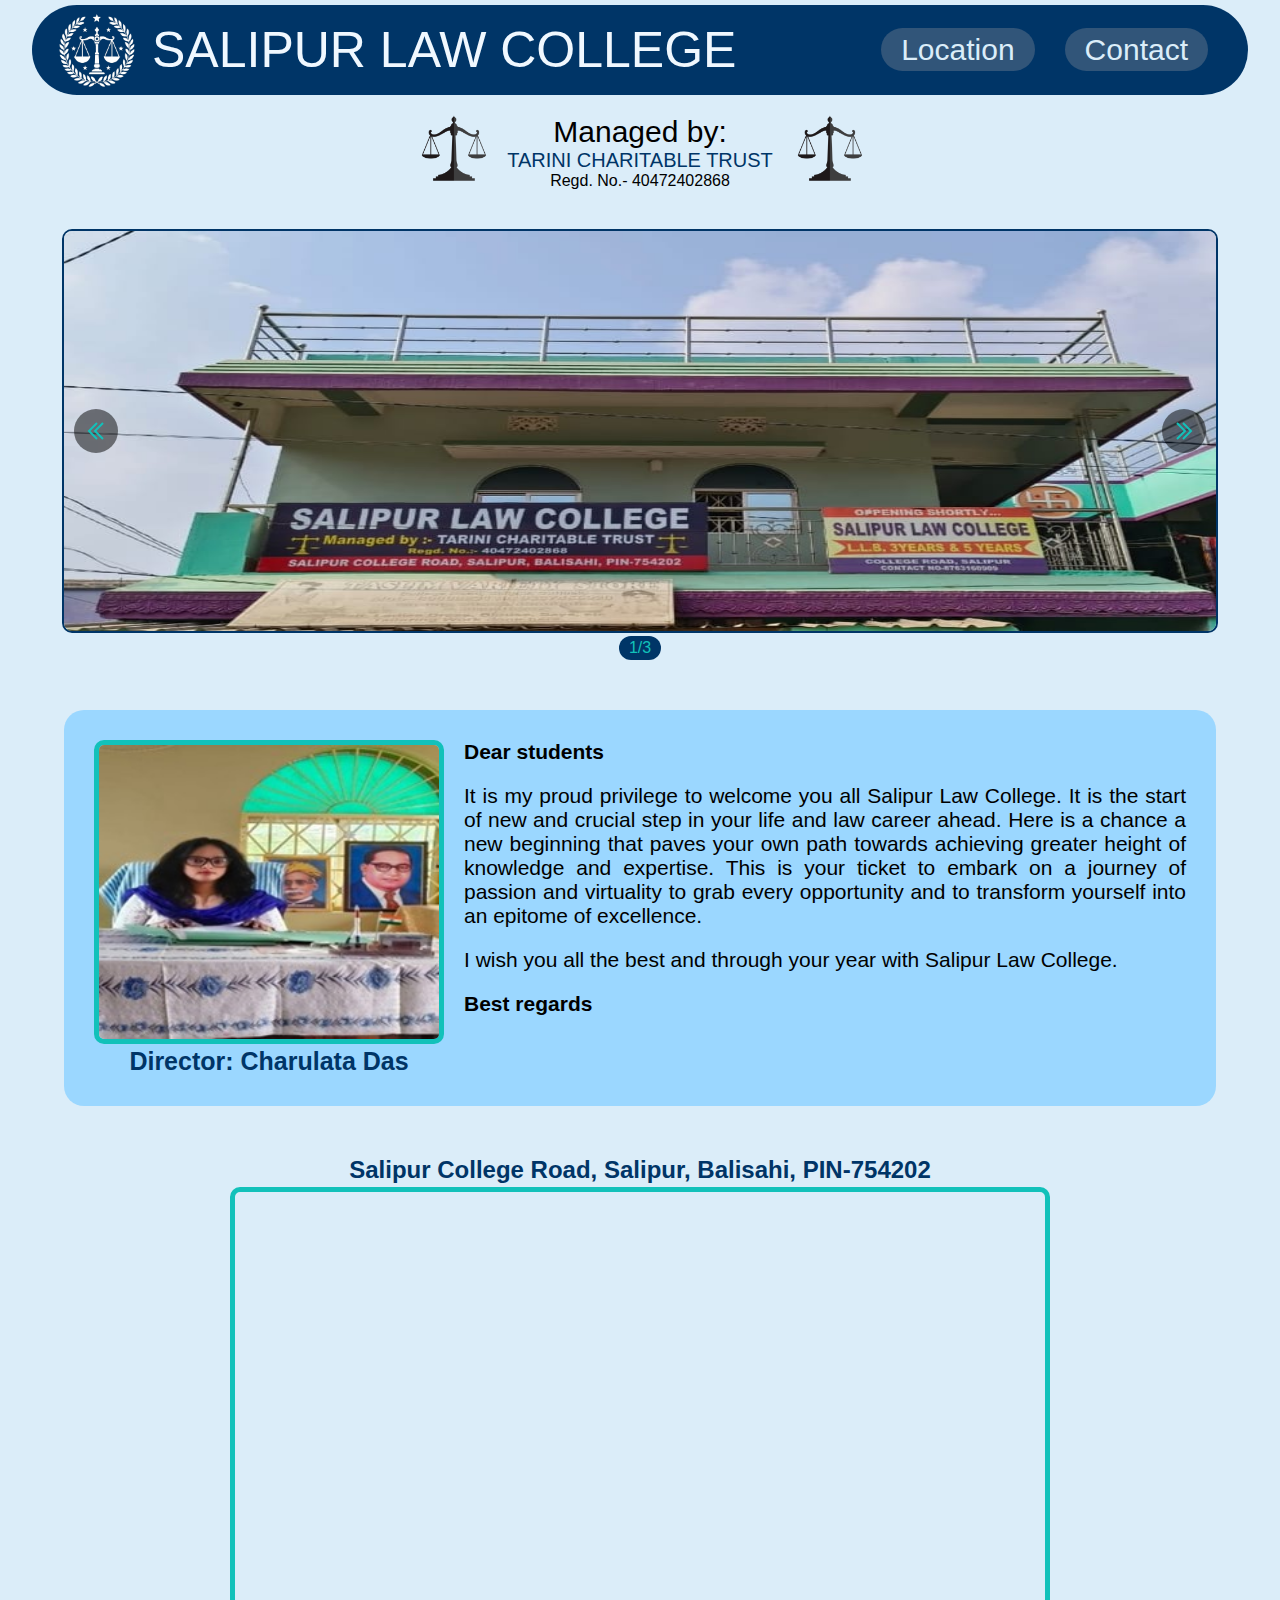
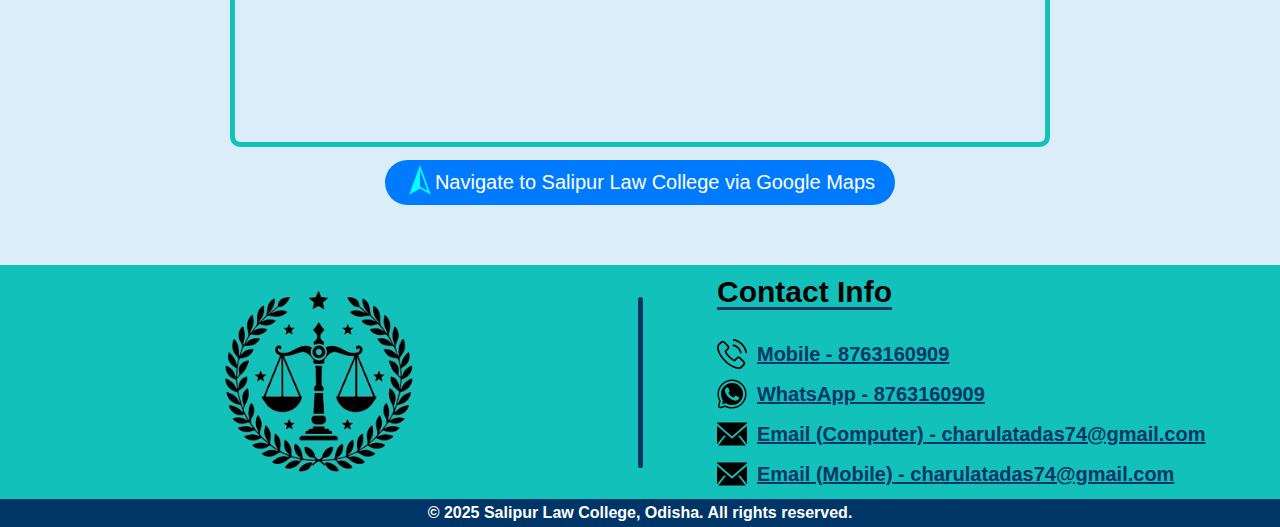
<file: index.html>
<!DOCTYPE html>
<html lang="en">

<head>
    <meta charset="UTF-8">
    <meta name="viewport" content="width=device-width, initial-scale=1.0">
    <title>Salipur Law College</title>
    <meta name="description"
        content="Salipur Law College is a premier institution offering 3-year and 5-year LLB programs, dedicated to providing quality legal education and professional excellence. With experienced faculty and a dynamic curriculum, the college prepares students for a successful career in law.">
    <meta name="keywords"
        content="Salipur Law College, LLB College in Odisha, 3-year LLB, 5-year LLB, Law College in Salipur, Best Law College Odisha, Legal Studies, Law Admissions, Tarini Charitable Trust, Legal Education, Law Degree, Odisha Law Schools">
    <link rel="icon" href="media/favicon.jpg" type="image/x-icon">
    <link rel="stylesheet" href="style.css">
    <link rel="stylesheet" href="responsive.css">
</head>

<body>
    <header>
        <nav>
            <div class="logo">
                <img src="media/logo.png" alt="salipur college logo">
                <span>SALIPUR LAW COLLEGE</span>

            </div>
            <div class="left">
                <ul>
                    <li><a href="#map">Location</a></li>
                    <li><a href="#contact">Contact</a></li>
                </ul>
            </div>
        </nav>
    </header>


    <main>

        <section class="first">
            <div class="minilogo">
                <img src="media/minilogo.png" alt="logo">
            </div>
            <div class="data">
                <p>Managed by:</p>
                <p>TARINI CHARITABLE TRUST</p>
                <p>Regd. No.- 40472402868</p>
            </div>
            <div class="minilogo">
                <img src="media/minilogo.png" alt="logo">
            </div>
        </section>

        <div class="spacer2"></div>

        <!-- slider -->
        <div class="carousel-container">
            <div class="carousel" onmouseenter="pauseAutoSlide()" onmouseleave="resumeAutoSlide()">
                <div class="carousel-images">
                    <img src="media/c1.jpg" alt="salipur colege photo">
                    <img src="media/c1.jpg" alt="salipur colege photo">
                    <img src="media/c1.jpg" alt="salipur colege photo">
                </div>
                <button class="prev" onclick="moveSlide(-1)">
                    <img src="media/arrow.svg" alt="left" class="arrow arrow-left">
                </button>
                <button class="next" onclick="moveSlide(1)">
                    <img src="media/arrow.svg" alt="right" class="arrow arrow-right">
                </button>
            </div>
            <div id="carousel-info">1/3</div>
        </div>

        <div class="spacer1"></div>

        <section class="second">
            <div class="director-container">
                <figure>
                    <img src="media/director.jpg" alt="director of college">
                    <figcaption>Director: Charulata Das</figcaption>
                </figure>

            </div>
            <div class="data">
                <p class="font-bold">Dear students</p>
                <p>It is my proud privilege to welcome you all Salipur Law College. It is the start of new and crucial
                    step in your life and law career ahead. Here is a chance a new beginning that paves your own path
                    towards achieving greater height of knowledge and expertise. This is your ticket to embark on a
                    journey of passion and virtuality to grab every opportunity and to transform yourself into an
                    epitome of excellence.</p>
                <p>I wish you all the best and through your year with Salipur Law College.</p>
                <p class="font-bold">Best regards </p>
            </div>
        </section>


        <div class="spacer1"></div>

        <!-- map -->
        <!-- Google Maps Embed using Coordinates for Stewart College, Cuttack -->

        <div class="map-container" id="map">
            <h2>
                <!-- <img src="media/location.gif" alt=""> -->
                Salipur College Road, Salipur, Balisahi, PIN-754202
            </h2>
            <iframe width="820" height="560" src="https://www.google.com/maps?q=20.474346,86.100604&z=17&output=embed"
                frameborder="0" scrolling="no" class="map">
            </iframe>

            <!-- Navigation Button -->
            <a href="https://www.google.com/maps/dir/?api=1&destination=20.474346,86.100604" target="_blank">
                <span><img src="media/map-arrow.svg" alt="map" class="map-arrow-svg"></span>
                <span>Navigate to Salipur Law College via Google Maps</span>
            </a>
        </div>


        <div class="spacer1"></div>


        <section class="third">
            <div class="left">
                <img src="media/logo.png" alt="logo of salipur college">
            </div>
            <div class="line"></div>
            <div class="right">
                <div class="contact-info" id="contact">
                    <h2>Contact Info</h2>
                    <div>
                        <img src="media/phone.svg" alt="logo" class="icons">
                        <a href="tel:8763160909">Mobile - 8763160909</a>
                    </div>
                    <div>
                        <img src="media/whatsapp.svg" alt="logo" class="icons">
                        <a href="https://wa.me/+918763160909" target="_blank">WhatsApp - 8763160909</a>
                    </div>
                    <div>
                        <img src="media/email.svg" alt="logo" class="icons">
                        <a href="https://mail.google.com/mail/?view=cm&fs=1&to=charulatadas74@gmail.com"
                            target="_blank">Email (Computer) - charulatadas74@gmail.com</a>
                    </div>
                    <div>
                        <img src="media/email.svg" alt="logo" class="icons">
                        <a href="mailto:charulatadas74@gmail.com?subject=Subject%20Here&body=Message%20Here"
                            target="_blank">Email (Mobile) - charulatadas74@gmail.com</a>
                    </div>
                </div>
            </div>
        </section>


    </main>

    <footer>
       <h1> &copy; 2025 Salipur Law College, Odisha. All rights reserved.</h1>
    </footer>


    <script>
        let currentIndex = 0;
        const images = document.querySelectorAll(".carousel-images img");
        const carouselInfo = document.getElementById("carousel-info")
        const totalImages = images.length;
        let autoSlideInterval;
        let isAutoSliding = true;

        // Get the carousel width dynamically using getComputedStyle
        function getCarouselWidth() {
            const carousel = document.querySelector(".carousel");
            const computedStyle = getComputedStyle(carousel);
            const width = parseInt(computedStyle.width);
            return width;
        }

        function showSlide(index) {
            if (index >= totalImages) {
                currentIndex = 0;
            } else if (index < 0) {
                currentIndex = totalImages - 1;
            } else {
                currentIndex = index;
            }

            const carouselWidth = getCarouselWidth();  // Get the width dynamically
            console.log(carouselWidth);
            const offset = -currentIndex * carouselWidth; // Calculate the offset based on the dynamic width
            document.querySelector(".carousel-images").style.transform = `translateX(${offset}px)`;
            carouselInfo.innerText = `${currentIndex + 1}/${totalImages}`
        }

        function moveSlide(step) {
            showSlide(currentIndex + step);
            if (isAutoSliding) {
                restartAutoSlide();  // Restart auto-slide after click, if auto-slide is active
            }
        }

        function nextSlide() {
            showSlide(currentIndex + 1);
        }

        function restartAutoSlide() {
            clearInterval(autoSlideInterval);
            autoSlideInterval = setInterval(nextSlide, 3000);  // Reset auto-slide after click
        }

        // Pause auto-slide when hovering over the carousel
        function pauseAutoSlide() {
            clearInterval(autoSlideInterval); // Stop the auto-slide
            isAutoSliding = false;  // Mark as paused
        }

        // Resume auto-slide when the mouse leaves the carousel
        function resumeAutoSlide() {
            if (!isAutoSliding) {
                autoSlideInterval = setInterval(nextSlide, 3000); // Restart auto-slide if it was paused
                isAutoSliding = true;  // Mark as active
            }
        }

        // Initial display
        showSlide(currentIndex);
        restartAutoSlide(); // Start the auto-slide initially

    </script>


    <script type="application/ld+json">
    {
      "@context": "https://schema.org",
      "@type": "CollegeOrUniversity",
      "name": "Salipur Law College",
      "address": {
        "@type": "PostalAddress",
        "streetAddress": "Salipur College Road",
        "addressLocality": "Salipur",
        "postalCode": "754202",
        "addressCountry": "IN"
      },
      "url": "https://your-website-url.com",
      "telephone": "+918763160909",
      "sameAs": [
        <!-- "https://www.facebook.com/salipurlawcollege", -->
        <!-- "https://twitter.com/salipurlawcollege" -->
      ]
    }
    </script>


</body>

</html>
</file>
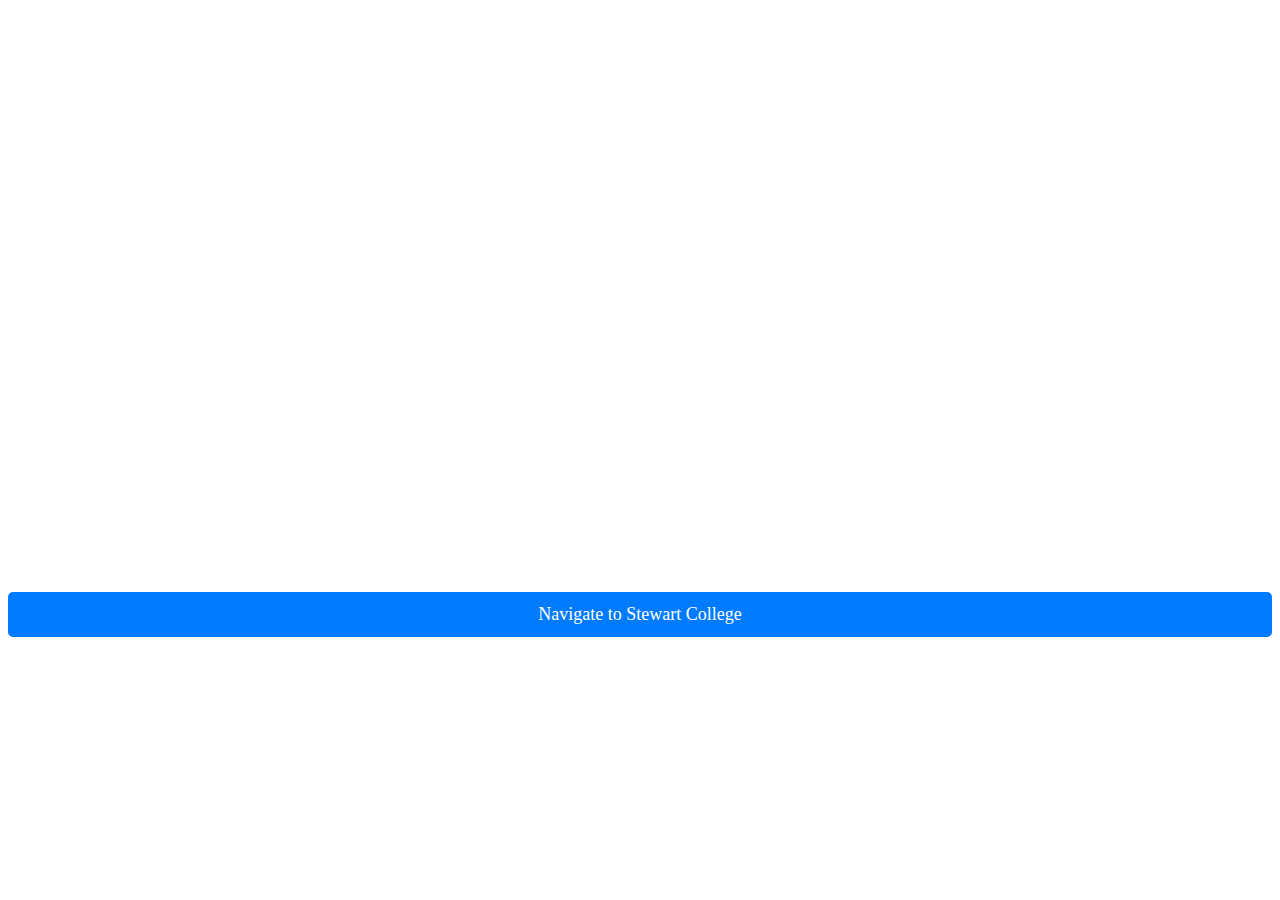
<file: extras/maptest2.html>
<!DOCTYPE html>
<html lang="en">

<head>
    <meta charset="UTF-8">
    <meta name="viewport" content="width=device-width, initial-scale=1.0">
    <title>Document</title>
</head>

<body>
    <!-- Google Maps Embed using Coordinates for Stewart College, Cuttack -->
    <iframe width="820" height="560"
        src="https://www.google.com/maps?q=20.475513,85.869377&z=15&output=embed" frameborder="0" scrolling="no">
    </iframe>
  
    <!-- Navigation Button -->
    <a href="https://www.google.com/maps/dir/?api=1&destination=20.475513,85.869377" target="_blank"
        style="display: block; margin: 20px auto; padding: 12px 24px; font-size: 18px; background-color: #007BFF; color: white; border: none; border-radius: 5px; cursor: pointer; text-decoration: none; text-align: center;">
        Navigate to Stewart College
    </a>

</body>

</html>
</file>
<file: style.css>
* {
  padding: 0;
  margin: 0;
  box-sizing: border-box;
  font-family: sans-serif;
}
:root {
  --color1: #003567;
  --color2: #12c1ba;
  --color3: #dbedf9;
  --color4: #315579;
  --color5: #007bff;
  --color6: #9bd7ff;
}

html {
  scroll-behavior: smooth;
}
body {
  background-color: white;
  background-color: var(--color3);

}

.spacer1 {
  height: 50px;
}
.spacer2 {
  height: 20px;
}
.font-bold {
  font-weight: bolder;
}
figcaption {
  /* border: 1px solid; */
  width: fit-content;
  margin: auto;
  font-size: 25px;
  color: var(--color1);
  font-weight: bolder;
}
.arrow {
}
.arrow-left {
  transform: rotate(-90deg);
}
.arrow-right {
  transform: rotate(90deg);
}

nav {
  background-color: var(--color1);
  padding: 5px 25px;
  padding-right: 40px;
  border-radius: 1000px;
  width: 95vw;
  margin: auto;
  margin-top: 5px;

  display: flex;
  align-items: center;
  justify-content: space-between;
}
nav .logo {
  display: flex;
  align-items: center;
  /* justify-content: center; */
  gap: 15px;
}

nav .logo img {
  width: 80px;
  filter: invert(1);
}

nav .logo span {
  font-size: 50px;
  font-weight: 100;     
  color: aliceblue;
}
nav a {
  color: #dbedf9;
  font-size: 30px;
  text-decoration: none;
  background-color: var(--color4);
  padding: 5px 20px;
  border-radius: 100px;
}
nav .left ul {
  list-style: none;
  display: flex;
  gap: 30px;
  flex-grow: 1;
}
nav a:hover {
  background-color: white;
  color: var(--color1);
}
nav a:active {
  color: var(--color2);
}

section.first {
  /* border: 1px solid; */
  display: flex;
  /* flex-direction: column; */
  justify-content: center;
  align-items: center;
  gap: 5px;
  padding: 5px;
}
section.first .minilogo img {
  width: 100px;
}
section.first .data {
  display: flex;
  flex-direction: column;
  align-items: center;
}
section.first p:nth-child(1) {
  font-size: 30px;
}
section.first p:nth-child(2) {
  font-size: 20px;
  color: var(--color1);
}

.carousel-container {
  display: flex;
  flex-direction: column;
  align-items: center;
  gap: 3px;
}

#carousel-info {
  background-color: var(--color1);
  padding: 3px 10px;
  border-radius: 100px;
  color: var(--color2);
}

/* .carousel {
    border: 1px solid black;
    position: relative;
    max-width: 1300px;
    width: 90vw;
    overflow: hidden;
    border-radius: 10px;
    margin: auto;
    box-sizing: content-box;
} */

.carousel {
  border: 2px solid var(--color1);
  position: relative;
  max-width: 1300px;
  width: 90vw;
  overflow: hidden;
  border-radius: 10px;
  margin: auto;
  box-sizing: content-box;
}
.carousel-images {
  display: flex;
  transition: transform 0.5s ease;
  width: 100%;
  min-width: 100%;
}
.carousel-images img {
  flex-shrink: 0; 
  width: 100%;
  min-width: 100%;
  /* width: calc(100% + 2px);   */
  height: 400px;
  /* object-fit: cover; */
  /* object-fit: contain; */
  object-fit: fill;
  /* object-fit: scale-down; */
  object-position: center center;
}

.prev,
.next {
  position: absolute;
  top: 50%;
  transform: translateY(-50%);
  background-color: rgba(0, 0, 0, 0.5);
  /* color: white; */
  border: none;
  padding: 10px;
  cursor: pointer;
  font-size: 18px;
  border-radius: 50%;

  display: flex;
  justify-content: center;
  align-items: center;
}
.prev {
  left: 10px;
}
.next {
  right: 10px;
}

section.second {
  /* border: 1px solid red; */
  background-color: var(--color6);
  max-width: 1300px;
  width: 90vw;
  margin: auto;
  border-radius: 20px;
  padding: 30px;

  display: flex;
  gap: 20px;
}
section.second .director-container {
  /* border: 1px solid red; */
  width: fit-content;
}
section.second .director-container figure {
  display: flex;
  flex-direction: column;
  align-items: center;
  gap: 3px;
}
section.second .director-container img {
  width: 350px;
  border-radius: 10px;
  border: 5px solid var(--color2);
}
section.second .data {
  display: flex;
  flex-direction: column;
  gap: 20px;
  font-size: 21px;
  text-align: justify;
}
section.second figcaption {
  font-size: 25px;
}

section.third {
  /* border: 1px solid; */
  background-color: var(--color2);

  display: grid;
  grid-template-columns: 1fr auto 1fr;

  padding: 10px 0px;
}
section.third .left {
  justify-self: center;
  align-self: center;
}
section.third .left img {
  width: 200px;
}
.line {
  width: 5px;
  height: 80%;
  background-color: var(--color1);
  justify-self: center;
  align-self: center;
  border-radius: 100px;
}
section.third .right {
  justify-self: center;
  align-self: center;
}
section.third .right h2 {
  font-size: 30px;
  margin: 0px 10px;
  margin-bottom: 20px;
  text-decoration: underline;
  text-underline-offset: 5px;
  text-decoration-color: var(--color1);
}
section.third .icons {
  width: 30px;
}
section.third .contact-info {
  display: flex;
  flex-direction: column;
  gap: 10px;
}
section.third .contact-info > div {
  display: flex;
  align-items: center;
  gap: 10px;
  font-size: 20px;
  margin: 0px 10px;
}
section.third .contact-info > div a {
  color: var(--color1);
  font-weight: bolder;
}

.map-container {
  /* border: 1px solid red; */
  display: flex;
  flex-direction: column;
  align-items: center;
  gap: 3px;
}
.map-container h2 {
  color: var(--color1);
}
.map {
  border: 5px solid var(--color2);
  border-radius: 10px;
}
.map-container a {
  display: flex;
  align-items: center;
  padding: 5px 20px;

  background-color: var(--color5);
  /* border: 1px solid var(--color5); */
  border-radius: 100px;

  text-decoration: none;
  font-size: 20px;

  margin: 10px;
  color: var(--color1);
  color: white;

  text-align: center;
}
.map-arrow-svg {
  width: 30px;
}
.map-container a:hover {
  background-color: var(--color1);
  color: white;
}
.map-container a:active {
  color: var(--color2);
}

footer h1 {
  background-color: var(--color1);
  color: white;
  padding: 5px;
  text-align: center;
  font-size: 16px;
}
</file>
<file: responsive.css>
@media screen and (max-width: 1200px) {
  nav {
    padding: 10px 0px 20px 0px;
    flex-direction: column;
    gap: 15px;
  }

  section.second {
    flex-direction: column;
    align-items: center;
  }
}

@media screen and (max-width: 930px) {
  .map {
    width: 95vw;
    height: 40vh;
  }
}

@media screen and (max-width: 850px) {
  section.third {
    grid-template-columns: auto auto auto;
  }
}

@media screen and (max-width: 815px) {
  nav .logo img {
    width: 70px;
  }
  nav .logo span {
    font-size: 40px;
  }
}

@media screen and (max-width: 750px) {
  .map-container h2 {
    font-size: 16px;
  }
  .map-container h2 img {
    width: 30px;
  }
}

@media screen and (max-width: 650px) {
  nav .logo img {
    width: 60px;
  }
  nav .logo span {
    font-size: 30px;
  }

  .map-container a {
    font-size: 15px;
  }

  .map-arrow-svg {
    width: 20px;
  }

  section.third .left img {
    width: 100px;
  }

  .carousel-images img {
    height: 300px;
  }
}

@media screen and (max-width: 530px) {
  nav .logo img {
    width: 50px;
  }
  nav .logo span {
    font-size: 25px;
  }
  nav a {
    font-size: 20px;
    padding: 5px 20px;
  }

  section.first .minilogo img {
    width: 60px;
  }

  section.first p:nth-child(1) {
    font-size: 20px;
  }

  section.first p:nth-child(2) {
    font-size: 20px;
  }

  section.first p:nth-child(1) {
    font-size: 13px;
  }

  section.first p:nth-child(2) {
    font-size: 13px;
  }
  section.first p:nth-child(3) {
    font-size: 13px;
  }

  section.second .director-container img {
    width: 270px;
  }
  section.second figcaption {
    font-size: 20px;
  }
  section.second .data {
    font-size: 15px;
  }

  .map-container h2 {
    font-size: 13px;
    text-align: center;
    padding: 0px 5px;
  }
  .map-container h2 img {
    width: 20px;
  }

  section.third {
    grid-template-columns: auto;
    grid-template-rows: auto auto auto;
    /* padding: 10px 0px; */
    row-gap: 10px;
  }

  section.third h2 {
    justify-self: center;
    align-self: center;
  }
  .line {
    width: 25%;
    height: 5px;
  }


}

@media screen and (max-width: 430px) {
  nav .logo img {
    width: 35px;
  }
  nav .logo span {
    font-size: 20px;
  }
  nav a {
    font-size: 15px;
  }
  nav .logo {
    gap: 5px;
  }

  .carousel-images img {
    height: 220px;
  }

}
</file>
